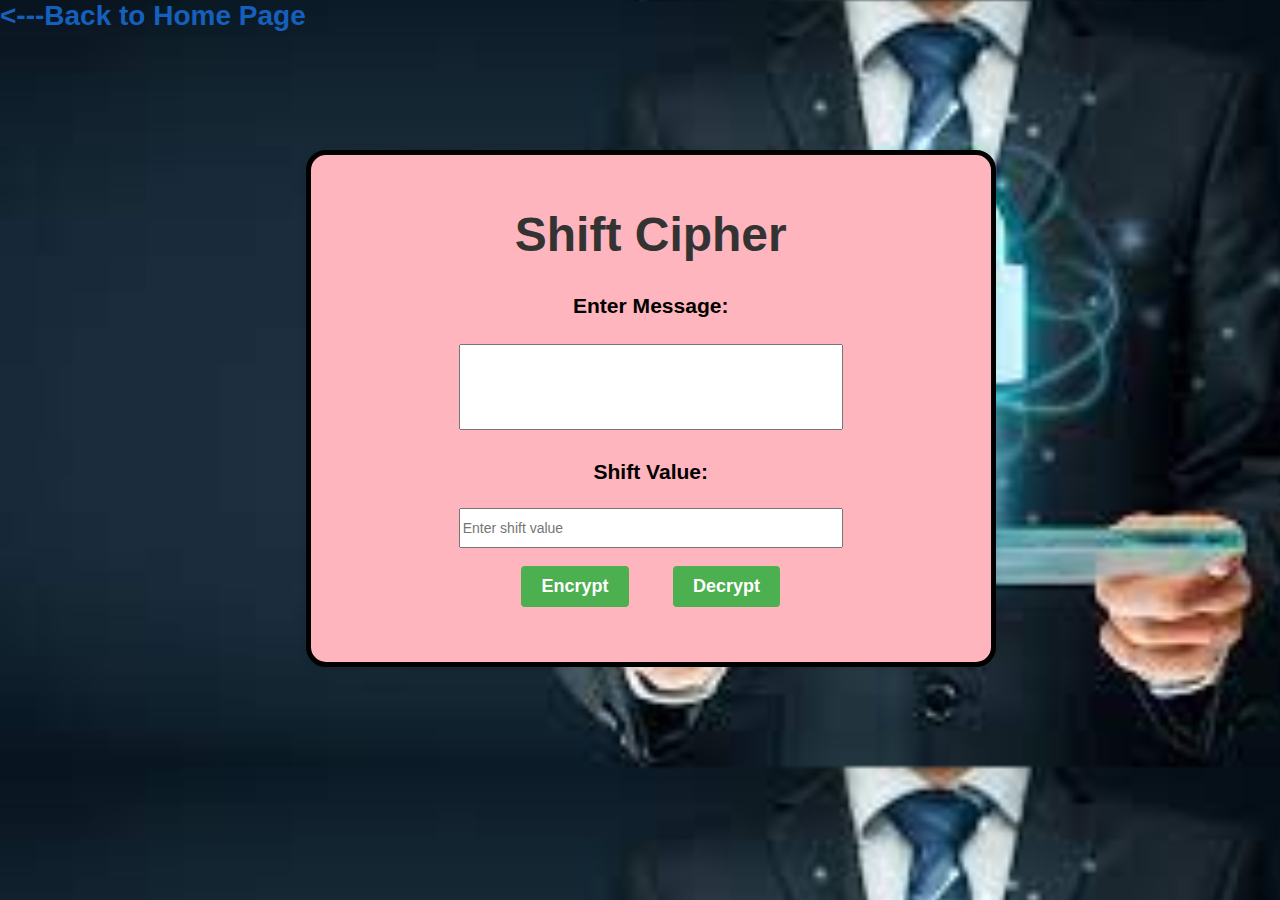
<file: shiftCipher.html>
<!DOCTYPE html>
<html lang="en">
<head>
    <meta charset="UTF-8">
    <meta name="viewport" content="width=device-width, initial-scale=1.0">
    <title>Shift Cipher</title>
    <link rel="stylesheet" href="shift.css">
</head>
<body style="background-image: url('encryption.jpg') ;background-size:cover;">
   <div>
<a href="index.html" class="back"><---Back to Home Page</a>
</div>

<br>
    <div class="container">
        <h1>Shift Cipher</h1>
        <label for="message"><h3>Enter Message: </h3></label>
        
        <textarea id="message" rows="5" required></textarea>
        <label for="shift"><h3>Shift Value: </h3></label>
        <input type="number" id="shift" placeholder="Enter shift value" required>
        <br>
        <button onclick="encrypt()">Encrypt</button>

        
         <button onclick="decrypt()">Decrypt</button>
        <div id="result" rows="5"></div>
    </div>
  
    <script src="shift.js"></script>
</body>
</html>
</file>
<file: shift.css>
body {
    font-family: 'Arial', sans-serif;
    background-color: #f4f4f4;
    margin: 0;
    padding: 0;
    display: flex;
    
}
.back{
position:realtive;

text-decoration:none;
color:#d3d3d3;
font-weight:bold;
font-size:28px;
}
.back:hover{
position:realtive;

text-decoration:none;
color:#1560bd;
font-weight:bold;
font-size:28px;
}
.container {
    width:50%;
    background-color: #ffb5bd;
    padding: 20px;
    border-radius: 20px;
    box-shadow: 0 0 10px rgba(0, 0, 0, 0.1);
    text-align: center;
    margin-top:150px;
    margin-bottom:100px;
    align-items: center;
    justify-content: center;
    border:5px solid;
border-width:thick;
}
.container:hover {
    width:50%;
    background-color: #ffcccb;
    padding: 20px;
    border-radius: 20px;
    box-shadow: 0 0 10px rgba(0, 0, 0, 0.1);
    text-align: center;
    margin-top:150px;
    margin-bottom:100px;
    align-items: center;
    justify-content: center;
border:5px solid;
border-width:thick;
    
}

h1 {
font-size:48px;
    color: #333;
}

label {
font-size:18px;
    display: block;
    margin: 15px 0;
font-weight:bold;
}

input {
    height:40px;
    width:60%;
    font-size:14px;
   
    margin: 3px 0;
    box-sizing: border-box;
}
textarea{
    resize:none;
    width:60%;
    font-size:14px;
    margin: 5px 0;
    box-sizing: border-box;
}

button {
    background-color: #4caf50;
    color: #fff;
    font-size:18px;
    padding: 10px 20px;
    border: none;
    border-radius: 4px;
    margin: 15px 20px;
    cursor: pointer;
    font-weight:bold;
}

button:hover {
    background-color: #3d3d3d;
 font-weight:bold;
color:black;
}

#result {
    color:#8B008B;
overflow:auto;
    padding-top: 20px ;
    padding-left:20%;
    padding-right:20%;
    width:60%;
    font-weight: bold;
    font-size:14px;
}
#outputText {
    color:#8B008B;
   overflow:auto;
    padding-top: 20px ;
    padding-left:20%;
    padding-right:20%;
    width:60%;
    font-weight: bold;
    font-size:14px;
}
</file>
